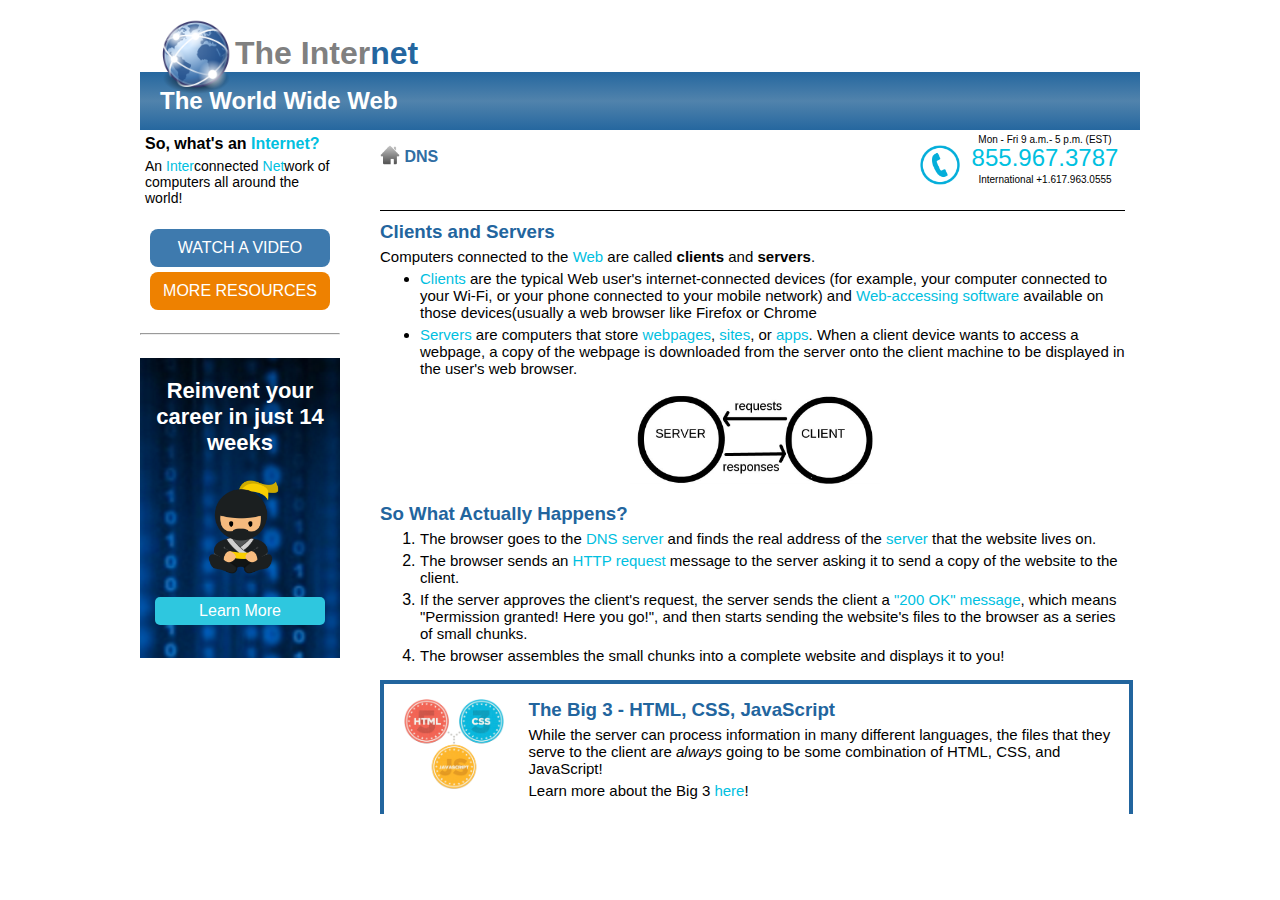
<file: Internet Page/templates/index.html>
<!DOCTYPE html>
<html lang="en">
    <head>
        <meta charset="UTF-8">
        <meta name="viewport" content="width=device-width, initial-scale=1.0">
        <title>Internet</title>
        <link rel="stylesheet" href="../static/styles/style.css" type="text/css">
    </head>
    <body>
        <div class="container">
            <div class="header">
                <img id="globe" src="../static/images/globe.png" alt="A globe icon">
                <h1>The Inter<span id="net">net</span></h1>
            </div>
            <h2 id="title">The World Wide Web</h2>
            <div class="sidebar">
                <h4>So, what's an <span>Internet?</span></h4>
                <p>An <span>Inter</span>connected <span>Net</span>work of computers all around the world!</p>
                <br>
                <a id="video" href="">WATCH A VIDEO</a>
                <a id="resources" href="">MORE RESOURCES</a>
                <br>
                <hr>
                <br>
                <div class="ad">
                    <h3>Reinvent your career in just 14 weeks</h3>
                    <img id="ninja" src="../static/images/ninja.png" alt="A ninja">
                    <a id="learn" href="">Learn More</a>
                </div>
            </div>
            <div class="contact">
                <img id="home" src="../static/images/home.png" alt="A home icon">
                <h4>DNS</h4>
                <img id="phone" src="../static/images/phone.png">
                <div class="contact_info">
                    <p>Mon - Fri 9 a.m.- 5 p.m. (EST)</p>
                    <p><span>855.967.3787</span></p>
                    <p>International +1.617.963.0555</p>
                </div>
            </div>
            <div class="main_content">
                <div class="clients_servers">
                    <h3>Clients and Servers</h3>
                    <p>Computers connected to the <span>Web</span> are called <span class="cs">clients</span> and <span class="cs">servers</span>.</p>
                    <ul>
                        <li>
                            <p><span>Clients</span> are the typical Web user's internet-connected devices (for example, your computer connected to your Wi-Fi, or your phone connected to your mobile network) and <span>Web-accessing software</span> available on those devices(usually a web browser like Firefox or Chrome</p>
                        </li>
                        <li>
                            <p><span>Servers</span> are computers that store <span>webpages</span>, <span>sites</span>, or <span>apps</span>. When a client device wants to access a webpage, a copy of the webpage is downloaded from the server onto the client machine to be displayed in the user's web browser.</p>
                        </li>
                    </ul>
                </div>
                <img id="cs_diagram" src="../static/images/client_server.jpg" alt= "A client-server diagram">
                <div class="internet_process">
                    <h3>So What Actually Happens?</h3>
                    <ol>
                        <li>
                            <p>The browser goes to the <span>DNS server</span> and finds the real address of the <span>server</span> that the website lives on.</p>
                        </li>
                        <li>
                            <p>The browser sends an <span>HTTP request</span> message to the server asking it to send a copy of the website to the client.</p>
                        </li>
                        <li>
                            <p>If the server approves the client's request, the server sends the client a <span>"200 OK" message</span>, which means "Permission granted! Here you go!", and then starts sending the website's files to the browser as a series of small chunks.</p>
                        </li>
                        <li>
                            <p>The browser assembles the small chunks into a complete website and displays it to you!</p>
                        </li>
                    </ol>
                </div>
            </div>
            <div class="footer">
                <img id="html" src="../static/images/html.png" alt="HTML, CSS, Javascript">
                <div class="big3">
                    <h3>The Big 3 - HTML, CSS, JavaScript</h3>
                    <p>While the server can process information in many different languages, the files that they serve to the client are <span id="italicized">always</span> going to be some combination of HTML, CSS, and JavaScript!</p>
                    <p>Learn more about the Big 3 <span>here</span>!</p>
                </div>
            </div>
        </div>
    </body>
</html>
</file>
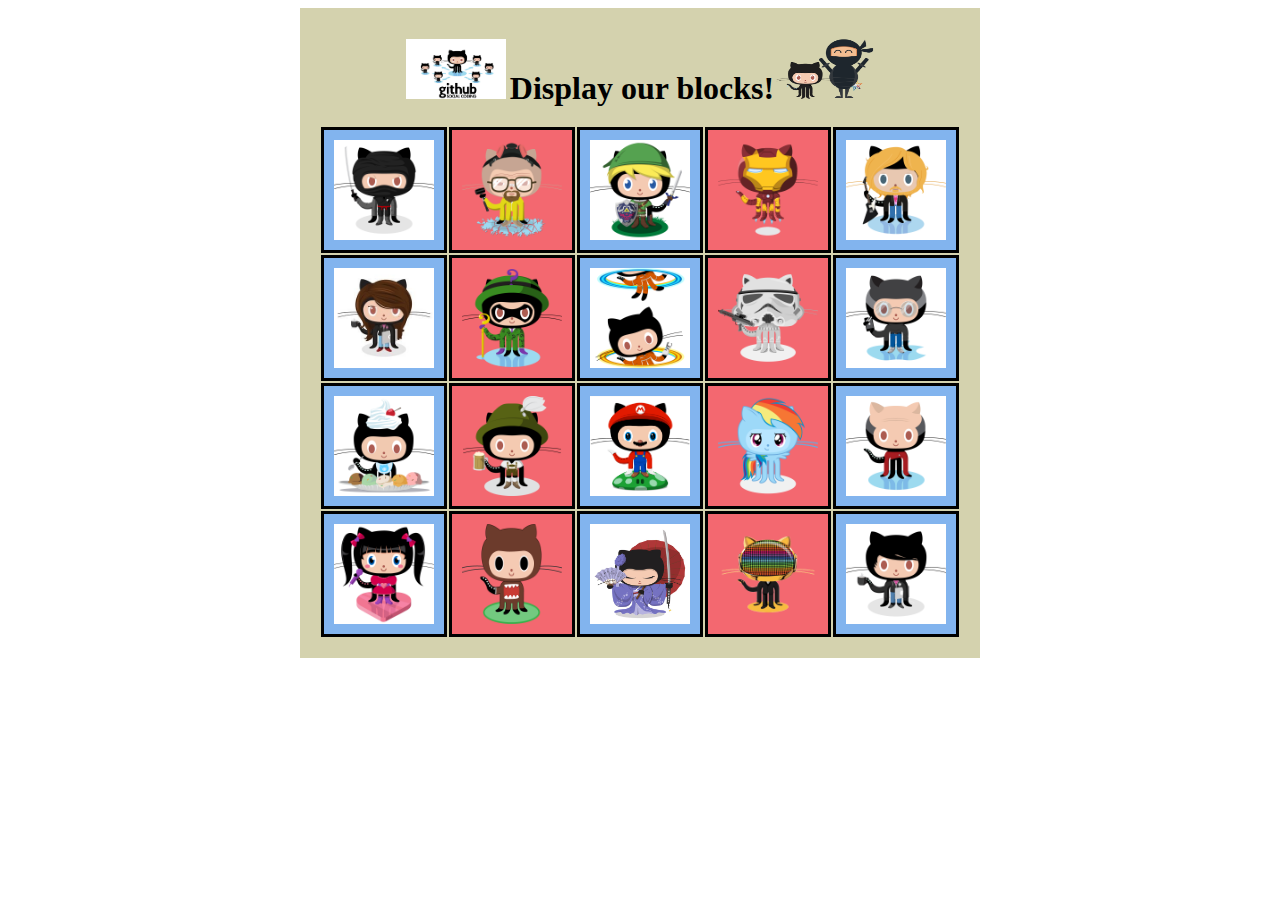
<file: Displaying Blocks/displayingblocks.html>
<!DOCTYPE html>
<html lang="en">
    <head>
        <meta charset="UTF-8">
        <meta name="viewport" content="width=device-width, initial-scale=1.0">
        <meta http-equiv="X-UA-Compatible" content="ie=edge">
        <title>Displaying Blocks</title>
        <link rel="stylesheet" type="text/css" href="style.css">
    </head>
    <body>
        <div class="container">
            <div class="header">
                <img src="images/github.jpg" class="github">
                <h1>Display our blocks!<h1>
                <img src="images/catandninja.png" class="catandninja">
             </div>
            <div class="body">
                    <img src="images/dojocat.jpg" class="column135">
                    <img src="images/heisencat.png" class="column24">
                    <img src="images/linkcat.png" class="column135">
                    <img src="images/ironcat.png" class="column24">
                    <img src="images/defunktocat.png" class="column135">
                    <img src="images/coder2.jpg" class="column135">
                    <img src="images/riddlocat.png" class="column24">
                    <img src="images/chellocat.jpg" class="column135">
                    <img src="images/stormtroopocat.png" class="column24">
                    <img src="images/visionary.jpg" class="column135">
                    <img src="images/cherry.jpg" class="column135">
                    <img src="images/oktobercat.png" class="column24">
                    <img src="images/mario.png" class="column135">
                    <img src="images/cooler.png" class="column24">
                    <img src="images/jean-luc-picat.jpg" class="column135">
                    <img src="images/aidorucat.png" class="column135">
                    <img src="images/domo-cat.png" class="column24">
                    <img src="images/kantana.jpg" class="column135">
                    <img src="images/daftpunk.gif" class="column24">
                    <img src="images/codercat.jpg" class="column135">
            </div>
        </div>
    </body>
</html>
</file>
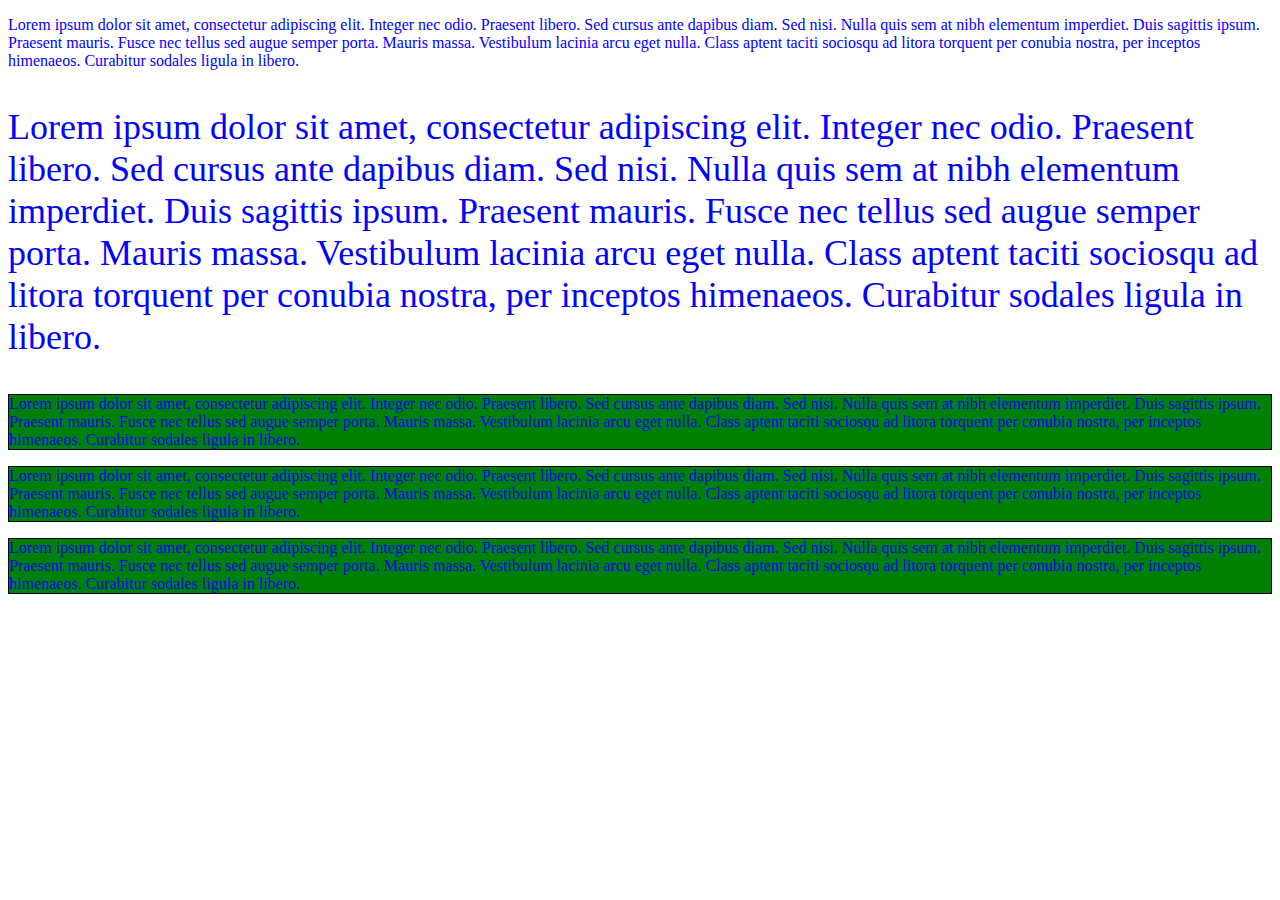
<file: Getting Started/css-overview.html>
<!DOCTYPE HTML>
<html lang="en">
<head>
	<meta charset="UTF-8">
	<title>CSS Overview</title>
	<meta name="description" content="A really cool site!">
	<link rel="stylesheet" type="text/css" href="css_1.css">
</head>
<body>
	<p>Lorem ipsum dolor sit amet, consectetur adipiscing elit. Integer nec odio. Praesent libero. Sed cursus ante dapibus diam. Sed nisi. Nulla quis sem at nibh elementum imperdiet. Duis sagittis ipsum. Praesent mauris. Fusce nec tellus sed augue semper porta. Mauris massa. Vestibulum lacinia arcu eget nulla. Class aptent taciti sociosqu ad litora torquent per conubia nostra, per inceptos himenaeos. Curabitur sodales ligula in libero. </p>
	<p id="important">Lorem ipsum dolor sit amet, consectetur adipiscing elit. Integer nec odio. Praesent libero. Sed cursus ante dapibus diam. Sed nisi. Nulla quis sem at nibh elementum imperdiet. Duis sagittis ipsum. Praesent mauris. Fusce nec tellus sed augue semper porta. Mauris massa. Vestibulum lacinia arcu eget nulla. Class aptent taciti sociosqu ad litora torquent per conubia nostra, per inceptos himenaeos. Curabitur sodales ligula in libero. </p>
	<p class="info">Lorem ipsum dolor sit amet, consectetur adipiscing elit. Integer nec odio. Praesent libero. Sed cursus ante dapibus diam. Sed nisi. Nulla quis sem at nibh elementum imperdiet. Duis sagittis ipsum. Praesent mauris. Fusce nec tellus sed augue semper porta. Mauris massa. Vestibulum lacinia arcu eget nulla. Class aptent taciti sociosqu ad litora torquent per conubia nostra, per inceptos himenaeos. Curabitur sodales ligula in libero. </p>
	<p class="info">Lorem ipsum dolor sit amet, consectetur adipiscing elit. Integer nec odio. Praesent libero. Sed cursus ante dapibus diam. Sed nisi. Nulla quis sem at nibh elementum imperdiet. Duis sagittis ipsum. Praesent mauris. Fusce nec tellus sed augue semper porta. Mauris massa. Vestibulum lacinia arcu eget nulla. Class aptent taciti sociosqu ad litora torquent per conubia nostra, per inceptos himenaeos. Curabitur sodales ligula in libero. </p>
	<p class="info">Lorem ipsum dolor sit amet, consectetur adipiscing elit. Integer nec odio. Praesent libero. Sed cursus ante dapibus diam. Sed nisi. Nulla quis sem at nibh elementum imperdiet. Duis sagittis ipsum. Praesent mauris. Fusce nec tellus sed augue semper porta. Mauris massa. Vestibulum lacinia arcu eget nulla. Class aptent taciti sociosqu ad litora torquent per conubia nostra, per inceptos himenaeos. Curabitur sodales ligula in libero. </p>
</body>
</html>
</file>
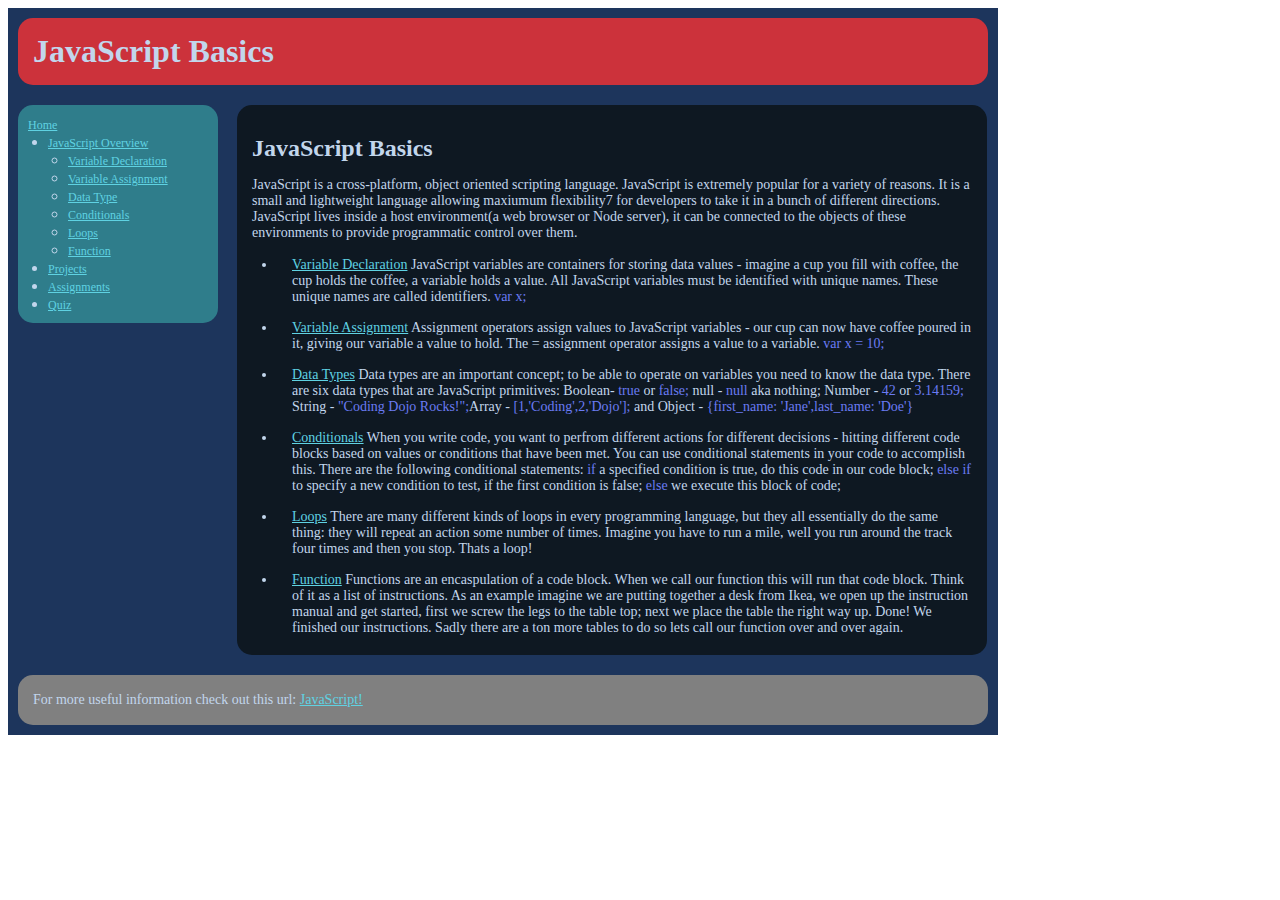
<file: JavaScript Basics/jsbasics.html>
<!DOCTYPE html>
<html lang="en">
    <head>
        <meta charset="UTF-8">
        <meta name="viewport" content="width=device-width, initial-scale=1.0">
        <meta http-equiv="X-UA-Compatible" content="ie=edge">
        <title>JavaScript Basics</title>
        <link rel="stylesheet" type="text/css" href="style.css">
    </head>
    <body>
        <div class="container">
            <div class="header">
                <h1>JavaScript Basics</h1>
            </div>
            <div class="navbar">
                <a href="">Home</a>
                <ul>
                    <li><a href="">JavaScript Overview</a></li>
                    <ul>
                        <li><a href="">Variable Declaration</a></li>
                        <li><a href="">Variable Assignment</a></li>
                        <li><a href="">Data Type</a></li>
                        <li><a href="">Conditionals</a></li>
                        <li><a href="">Loops</a></li>
                        <li><a href="">Function</a></li>
                    </ul>
                    <li><a href="">Projects</a></li>
                    <li><a href="">Assignments</a></li>
                    <li><a href="">Quiz</a></li>
                </ul>
            </div>
            
            <div class="maincontent">
                <h2>JavaScript Basics</h2>
                <p>JavaScript is a cross-platform, object oriented scripting language. JavaScript is extremely popular for a variety of reasons. It is a small and lightweight language allowing maxiumum flexibility7 for developers to take it in a bunch of different directions. JavaScript lives inside a host environment(a web browser or Node server), it can be connected to the objects of these environments to provide programmatic control over them.</p>
                <ul>
                    <li>
                        <p><a href="">Variable Declaration</a> JavaScript variables are containers for storing data values - imagine a cup you fill with coffee, the cup holds the coffee, a variable holds a value. All JavaScript variables must be identified with unique names. These unique names are called identifiers. <span>var x;</span>
                        </p>
                    </li>
                    <li>
                        <p><a href="">Variable Assignment</a> Assignment operators assign values to JavaScript variables - our cup can now have coffee poured in it, giving our variable a value to hold. The = assignment operator assigns a value to a variable. <span>var x = 10;</span>
                        </p>
                    </li>
                    <li>
                        <p><a href="">Data Types</a> Data types are an important concept; to be able to operate on variables you need to know the data type. There are six data types that are JavaScript primitives: Boolean- <span>true</span> or <span>false;</span> null - <span>null</span> aka nothing; Number - <span>42</span> or <span>3.14159;</span> String - <span>"Coding Dojo Rocks!";</span>Array - <span>[1,'Coding',2,'Dojo'];</span> and Object - <span>{first_name: 'Jane',last_name: 'Doe'}</span>
                        </p>
                    </li>
                    <li>
                        <p><a href="">Conditionals</a> When you write code, you want to perfrom different actions for different decisions - hitting different code blocks based on values or conditions that have been met. You can use conditional statements in your code to accomplish this. There are the following conditional statements: <span>if</span> a specified condition is true, do this code in our code block; <span>else if</span> to specify a new condition to test, if the first condition is false; <span>else</span> we execute this block of code;
                        </p>
                     </li>
                     <li>
                         <p><a href="">Loops</a> There are many different kinds of loops in every programming language, but they all essentially do the same thing: they will repeat an action some number of times. Imagine you have to run a mile, well you run around the track four times and then you stop. Thats a loop!</p>
                     </li>
                     <li>
                         <p><a href="">Function</a> Functions are an encaspulation of a code block. When we call our function this will run that code block. Think of it as a list of instructions. As an example imagine we are putting together a desk from Ikea, we open up the instruction manual and get started, first we screw the legs to the table top; next we place the table the right way up. Done! We finished our instructions. Sadly there are a ton more tables to do so lets call our function over and over again. 
                        </p>
                     </li>


                </ul>

            </div>
            <div class="footer">
                <p>For more useful information check out this url: <a href="">JavaScript!</a></p>
            </div>
        </div>
    </body>
</html>
</file>
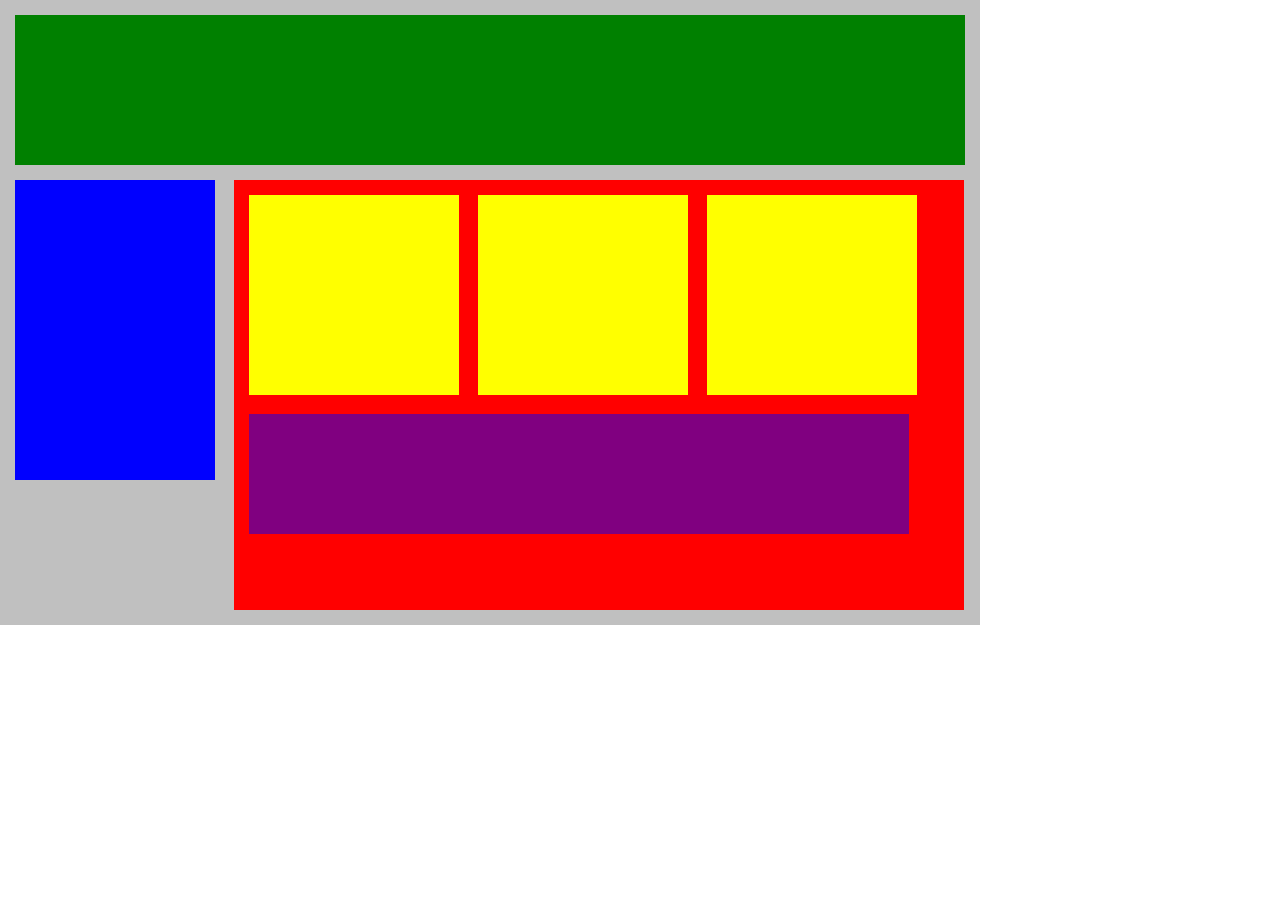
<file: Plotting Blocks/plottingblocks.html>
<!DOCTYPE html>
<html lang="en">
   <head>
      <title>Position Practice</title>
      <link rel="stylesheet" type="text/css" href="style.css">
   </head>
   <body>
       <div id="wrapper">
         <div id="header"></div>
         <div id="navigation"></div>
         <div id="main_content">
            <div class="subcontents"></div>
            <div class="subcontents"></div>
            <div class="subcontents"></div>
            <div id="advertisement"></div>
         </div>
      </div><!-- end of wrapper -->
   </body>
</html>
</file>
<file: Internet Page/static/styles/style.css>
* {
  margin: 0px;
  padding: 0px;
}

.container {
  margin: auto;
  width: 1000px;
  height: 800px;
  background-image: -webkit-gradient(linear, left top, left bottom, color-stop(5%, #ffffff), color-stop(5%, #e5e5e5), color-stop(5%, #ededed), color-stop(5%, #ffffff));
  background-image: linear-gradient(#ffffff 5%, #e5e5e5 5%, #ededed 5%, #ffffff 5%);
  font-family: Arial, Helvetica, sans-serif;
  position: relative;
}

.container a {
  text-decoration: none;
  color: white;
}

.container span {
  color: #00c0df;
}

.container .header {
  margin: 15px 15px 0 15px;
}

.container #globe {
  width: 80px;
  position: absolute;
}

.container h1 {
  margin: 20px 0 0 80px;
  display: inline-block;
  vertical-align: top;
  color: grey;
}

.container #net {
  color: #24669f;
}

.container #title {
  padding: 15px 20px 15px 20px;
  color: white;
  background-image: -webkit-gradient(linear, left top, left bottom, from(#25679f), color-stop(#5183ac), to(#25679f));
  background-image: linear-gradient(#25679f, #5183ac, #25679f);
}

.container .sidebar {
  width: 200px;
  height: 600px;
  display: inline-block;
  position: absolute;
}

.container .sidebar h4 {
  margin: 5px;
}

.container .sidebar p {
  font-size: 14px;
  margin: 5px;
}

.container .sidebar #video {
  margin-left: 10px;
  padding: 10px;
  width: 160px;
  text-align: center;
  display: block;
  background-color: #3e7aae;
  border-radius: 8px;
}

.container .sidebar #resources {
  margin: 5px 0 5px 10px;
  width: 160px;
  padding: 10px;
  text-align: center;
  display: block;
  background-color: #ee8100;
  border-radius: 8px;
}

.container .sidebar .ad {
  width: 200px;
  height: 300px;
  margin-top: 5px;
  background-image: url("../images/ad_background.png");
}

.container .sidebar .ad h3 {
  color: white;
  text-align: center;
  padding: 20px 10px 10px 10px;
  font-size: 22px;
}

.container .sidebar .ad #ninja {
  width: 80px;
  display: block;
  margin-left: 60px;
}

.container .sidebar .ad #learn {
  margin: 20px 0 0 15px;
  width: 160px;
  padding: 5px;
  text-align: center;
  display: block;
  background-color: #2ec7df;
  border-radius: 5px;
}

.container .contact {
  width: 745px;
  height: 80px;
  display: inline-block;
  position: relative;
  left: 240px;
  border-bottom: 1px solid;
}

.container .contact #home {
  width: 20px;
  margin-top: 15px;
}

.container .contact h4 {
  display: inline-block;
  color: #306ea3;
  vertical-align: top;
  margin-top: 18px;
}

.container .contact #phone {
  width: 40px;
  position: absolute;
  right: 165px;
  top: 15px;
}

.container .contact .contact_info {
  width: 160px;
  text-align: center;
  position: absolute;
  line-height: 1;
  right: 0;
  top: 0;
}

.container .contact .contact_info p {
  display: inline-block;
  font-size: 10px;
}

.container .contact .contact_info p span {
  font-size: 24px;
}

.container .main_content {
  width: 745px;
  height: 430px;
  position: relative;
  display: inline-block;
  margin-top: 10px;
  left: 240px;
}

.container .main_content h3 {
  color: #22659e;
}

.container .main_content p {
  font-size: 15px;
  margin-top: 5px;
}

.container .main_content .cs {
  font-weight: bold;
  color: black;
}

.container .main_content ul {
  margin-left: 40px;
}

.container .main_content ol {
  margin-left: 40px;
}

.container .main_content #cs_diagram {
  width: 250px;
  margin: 15px 0 15px 250px;
}

.container .footer {
  width: 745px;
  height: 130px;
  margin-top: 15px;
  position: relative;
  left: 240px;
  border: 4px solid #22659e;
  border-bottom: none;
}

.container .footer #html {
  width: 100px;
  margin: 15px 0 0 20px;
  display: inline-block;
  vertical-align: top;
}

.container .footer .big3 {
  width: 600px;
  margin: 15px 0 0 20px;
  display: inline-block;
}

.container .footer .big3 h3 {
  color: #22659e;
}

.container .footer .big3 p {
  font-size: 15px;
  margin: 5px 0 5px 0;
}

.container .footer .big3 #italicized {
  font-style: italic;
  color: black;
}
/*# sourceMappingURL=style.css.map */
</file>
<file: Displaying Blocks/style.css>
*{
    outline: 1 px dotted red;
}
.container{
    width: 680px;
    height: 650px;
    margin: auto;
    background-color: #d4d2ae;
}
.header{
    width: 680px;
    height: 100px;
    padding-top: 10px;
    text-align: center;
}
h1{
    display: inline-block;
}
.header img{
    width: 100px;
    height: 60px;
    display: inline-block;
}
.body {
    width: 640px;
    height: 520px;
    margin: 10px 0 0 20px;
    display: inline-block;
    text-align: center;
    background-color:#d4d2ae
}
.body img{
    width: 100px;
    height: 100px;
    margin: 2px;
    display: inline-block;
}
.column135 {
    border: 10px solid #82b4ee;
    background-color: solid #82b4ee;
    outline: 3px solid black;
}
.column24{
    background-color: #f36870;
    border: 10px solid #f36870;
    outline: 3px solid black;
}
</file>
<file: Getting Started/css_1.css>
p{
	color:blue;
}
#important{
	font-size:36px;
}
.info{
	background-color: green;
	border:1px solid black;
}
</file>
<file: JavaScript Basics/style.css>
.container{
    width: 970px;
    background-color: #1d355c;
    padding: 10px;
}
.header{
    width: 100%;
    background-color: #cc323b;
    border-radius: 15px;
    margin-bottom: 20px;
}  
.header h1{
    margin: 0px;
    padding: 15px 0 15px 15px;
    color: #c2d6ec;
}
.navbar{
    width: 180px;
    background-color: #2f7d8b;
    border-radius: 15px;
    padding: 10px;
    display:inline-block;
    vertical-align: top;
}
.navbar ul{
    padding-left: 20px;
    margin: 0px;
    color: #c2d6ec;
}
.navbar a{
    color:  #5fd2e2;
    font-size: 12px;
}
.maincontent{
    height: 550px;
    width: 750px;
    display: inline-block;
    margin-left: 15px;
    background-color:#0e1822;
    border-radius: 15px;
}
.maincontent h2{
    margin: 15px;
    color: #c2d6ec;
    padding-top: 15px;
}
.maincontent p{
    margin: 15px;
    padding: 15 px 0px 15px 15px;
    color: #c2d6ec;
    font-size: 14px;
}
.maincontent ul{
    color: #c2d6ec;
}
.maincontent ul li{
    color: #c2d6ec;
    font-size: 14px;
}
.maincontent ul li a{
    color:  #5fd2e2;
    font-size: 14px;
    margin: 0px;
}
.maincontent ul li span{
    color:#6a7bf3;
    font-size: 14px;
}
.footer{
    width: 100%;
    height: 50px;
    background-color: grey;
    border-radius: 15px;
    margin-top: 20px;
}
.footer p{
    color: #c2d6ec;
    font-size: 14px;
    margin: 0px;
    padding: 17px 0 15px 15px;
}
.footer a{
    color: #5fd2e2;
    font-size: 14px;
}
</file>
<file: Plotting Blocks/style.css>
/*CSS reset settings here*/
*{
    margin: 0px;
    padding: 0px;
   }
   #wrapper{
    width: 950px;
    background-color: silver;
    margin: 0px;
    padding: 15px;
   }
   #header{
    min-height: 150px;
    background-color: green;
    margin-bottom: 15px;
   }
    #navigation{
    min-height: 300px;
    width: 200px;
    background-color: blue;
    display: inline-block;
    vertical-align: top;
   }
   #main_content{
    min-height: 400px;
    width: 700px;
    margin-left: 15px;
    background-color: red;
    display: inline-block;
    padding: 15px;
   }
   .subcontents{
    min-height: 200px;
    width: 210px;
    margin-right: 15px;
    background-color: yellow;
    display: inline-block;
   }
   #advertisement{
    min-height: 120px;
    width: 660px;
    background-color: purple;
    margin-top: 15px;
   }
</file>
